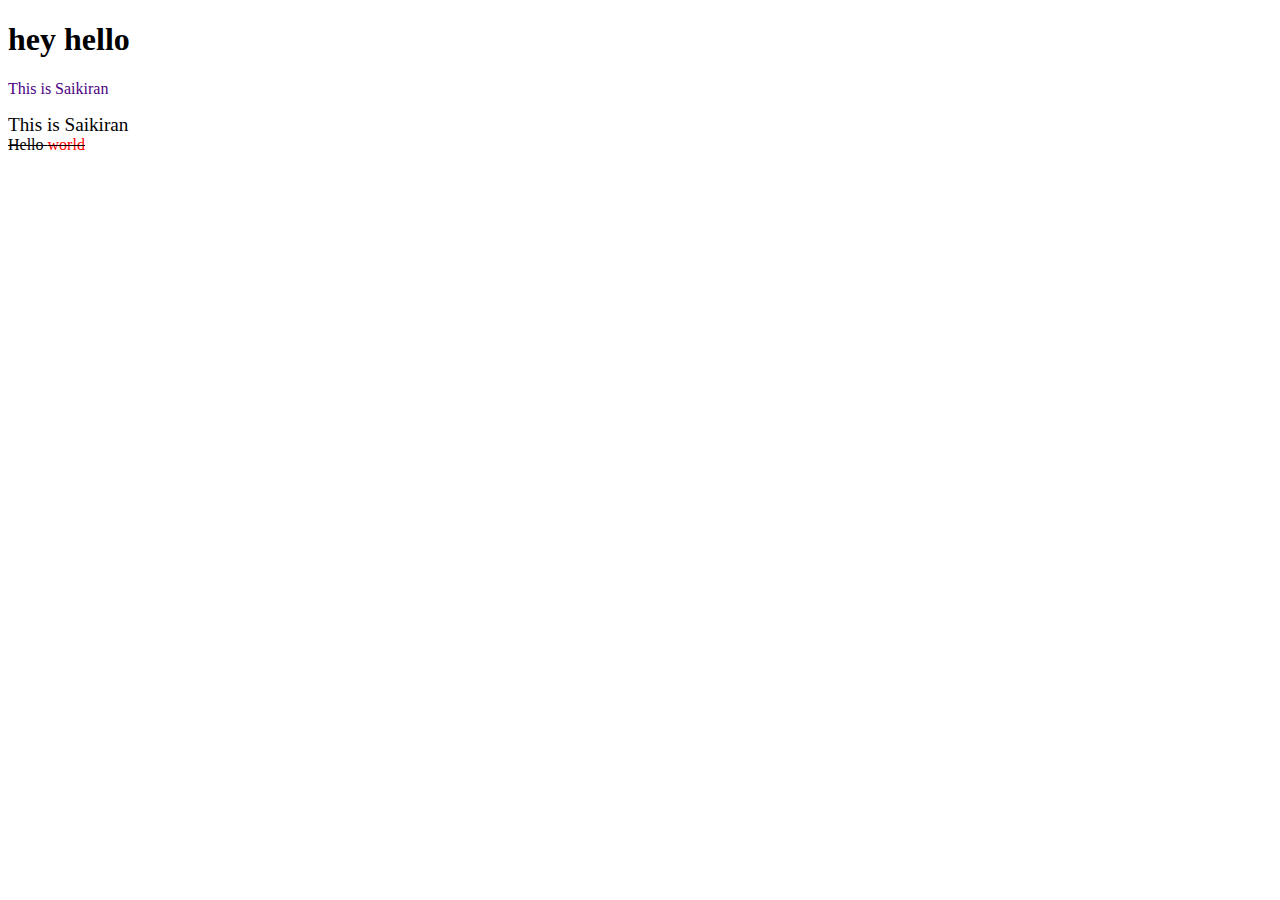
<file: index.html>
<!DOCTYPE html>
<html>
<head>
	<title>First title</title>
</head>
<body>
<h1>hey hello</h1>
<p style="color: indigo;">This is Saikiran</p>
<big>This is Saikiran</big><br>
<strike>Hello <span style="color: red">world</span>
</strike>
</body>
</html>
</file>
